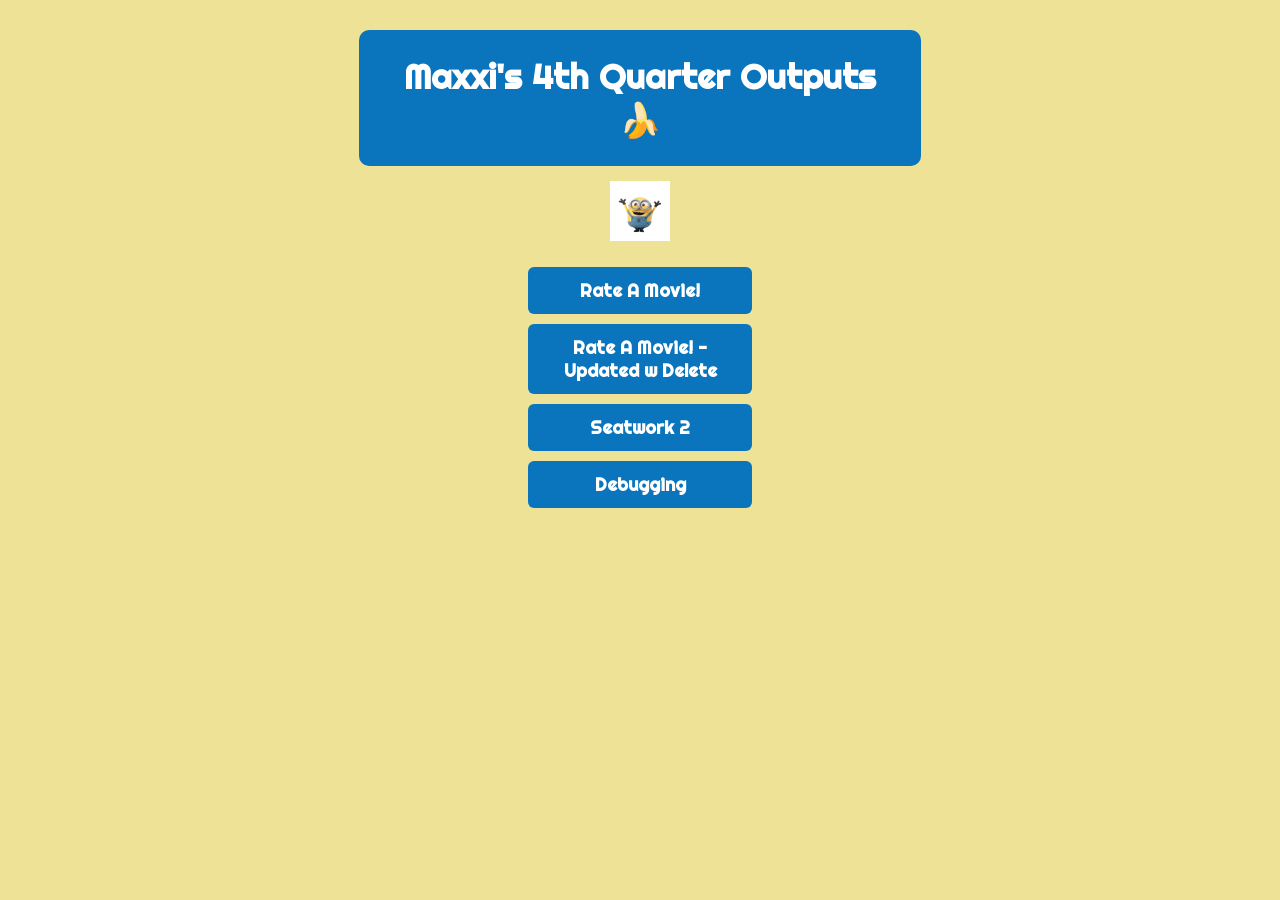
<file: index.html>
<!DOCTYPE html>
<html lang="en">
<head>
  <meta charset="UTF-8">
  <meta name="viewport" content="width=device-width, initial-scale=1">
  <meta name="author" content="Maxxi Escalona">
  <title>Maxxi Escalona's Portfolio &#x1f34c;!</title>

  <link rel="stylesheet" href="https://www.w3schools.com/w3css/5/w3.css">
  <link href="https://fonts.googleapis.com/css2?family=Righteous&display=swap" rel="stylesheet">

  <style>

    body {
      font-family: 'Righteous', sans-serif;
      font-size: 20px;
      color: black;
      text-align: center;
      padding-bottom: 50px;
      margin: 0;
      background-color: #eee296;
    }


    .header-box {
      width: 40%;
      margin: 30px auto 15px;
      padding: 25px;
      background-color: #0A75BC;
      border-radius: 10px;
      font-size: 34px;
      font-weight: 600;
      color: #FFFF;
    }


    form {
      width: 40%;
      margin: auto;
      background-color: #A87A51;
      padding: 25px;
      border-radius: 10px;
    }

    label {
      display: block;
      margin-top: 15px;
      font-weight: 500;
    }


    .button {
      display: block;
      width: 200px;
      margin: 10px auto;
      padding: 12px;
      background-color: #0A75BC;
      color: #FFFF;
      border: none;
      border-radius: 6px;
      font-size: 18px;
      font-weight: 600;
      cursor: pointer;
      text-align: center;
      text-decoration: none;
    }

    .button:hover {
      background-color: #2b84bf;
    }


    ul {
      padding: 0;
    }

    li {
      list-style: none;
    }


    #bgVideo {
      position: fixed;
      top: 0;
      left: 0;
      min-width: 100%;
      min-height: 100%;
      z-index: -1;
      object-fit: cover;
    }
  </style>
</head>
<body>


  <video autoplay muted loop id="bgVideo">
    <source src="content/mamaminion.mp4" type="video/mp4">
  </video>

  <section class="w3-container">


    <div class="header-box">Maxxi's 4th Quarter Outputs &#x1F34C;</div>


    <img src="content/minion2.jpg" height="60" width="60">


    <nav>
      <ul>
        <li><a href="public/Q41GRubidiumEscalona.htm" class="button">Rate A Movie!</a></li>
        <li><a href="public/Q42GRubidiumEscalona.htm" class="button">Rate A Movie! - Updated w Delete</a></li>
        <li><a href="public/RubidiumESCALONAseatwork2.html" class="button">Seatwork 2</a></li>
        <li><a href="public/Q43GRubidiumEscalona/index.html" class="button">Debugging</a></li>
      </ul>
    </nav>

  </section>

</body>
</html>
</file>
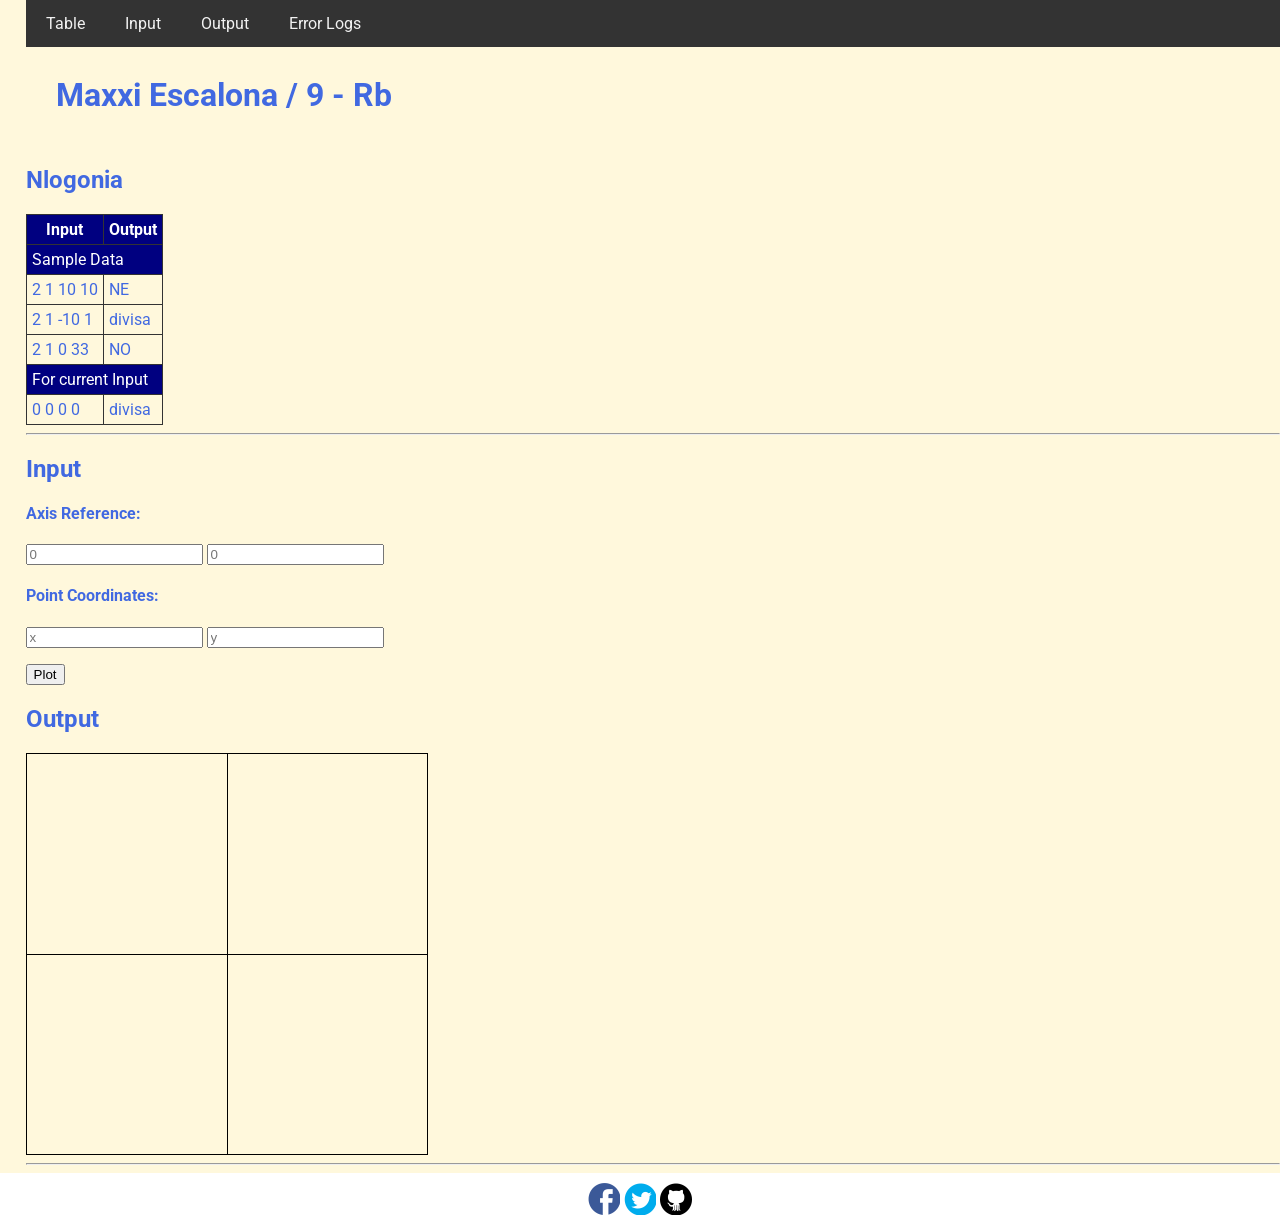
<file: public/Q43GRubidiumEscalona/index.html>
<!DOCTYPE html>
<html>
<head>
  <meta charset="utf-8">
  <meta name="viewport" content="width=device-width">
  <!-- change the authors name to both your names-->
  <meta name="author" content="Maxxi Escalona">
  <meta name="description" content="testing and debugging">
  <meta name="keywords" content="testing and debugging">
  <title>CS 3 </title>
  <link href="style.css" rel="stylesheet" type="text/css" />
  <link rel="preconnect" href="https://fonts.googleapis.com">
  <link rel="preconnect" href="https://fonts.gstatic.com" crossorigin>
  <link href="https://fonts.googleapis.com/css2?family=Open+Sans&family=Poppins:wght@300&family=Roboto&display=swap" rel="stylesheet">
  <link rel="icon" type="image/x-icon" href="images/favicon.ico">
</head>

<body>
  <header>
    <nav>
      <a href="#start">Table</a>
      <a href="#input">Input</a>
      <a href="#output">Output</a>
      <a href="errorlogs.html">Error Logs</a>
    </nav>
    
    <h1 style="padding: 30px">Maxxi Escalona / 9 - Rb </h1> 
    <h2 id="start"> Nlogonia </h2>
  </header>

  <section id="table">
    <table> 
      <tr class="rColor">
        <th> Input </th> <th> Output</th>
      </tr>
      <tr class="rColor"> 
        <td colspan="2"> Sample Data</td>
      </tr>
      <tr> 
        <td> 2 1 10 10 </td> <td> NE</td>
      </tr>
      <tr> 
        <td> 2 1 -10 1 </td> <td> divisa</td>
      </tr>
      <tr> 
        <td> 2 1 0 33 </td> <td> NO </td>
      </tr>
      <tr  class="rColor"> 
        <td colspan="2"> For current Input</td>
      </tr>
      <tr> 
        <td id="in1"> 0 0 0 0 </td> <td id="out1"> divisa </td>
      </tr>
    </table>
    <hr>
  </section>
  
  <section id="input">
    <h2> Input </h2>
  
    <h4>Axis Reference:</h4>
    <p>
      <input type="number" id="x0" placeholder="0">
      <input type="number" id="y0" placeholder="0">
    </p>
    
    <h4>Point Coordinates:</h4>
    <p>
      <input type="number" id="x" placeholder="x"> 
      <input type="number" id="y" placeholder="y">
    </p>
    <button onclick="plotPoint(Number(x0.value),Number(y0.value),Number(x.value), Number(y.value))"> Plot </button>
  </section>
  
  <section id="output">
    <h2 id="output"> Output </h2>
  
    <div id="coordinatePlane">
        <div id="xAxis" class="axis"></div>
        <div id="yAxis" class="axis"></div>
    </div>
    <hr>
  </section>
  
  <!--- anchors for socmed site are done with image sprites -->
  <footer>
    <a href="https://facebook.com"> 
    <div class="icon facebook"></div>
    </a>
    <a href="https://twitter.com">
    <div class="icon twitter"></div>
    </a>
    <a href="https://github.com">
    <div class="icon github"></div>
    </a>
  </footer>
  <script defer src="script.js"></script>
</body>

</html>
</file>
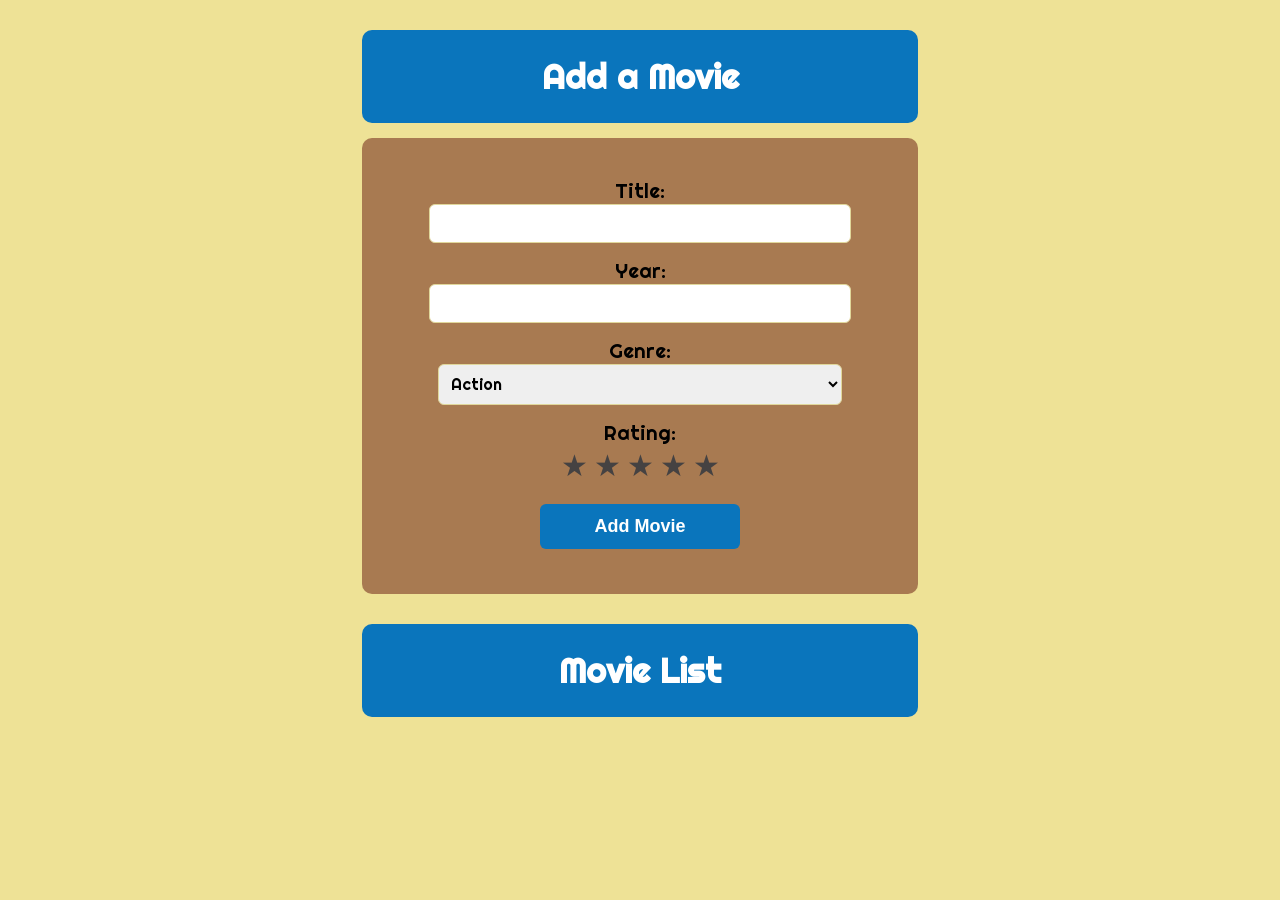
<file: public/Q41GRubidiumEscalona.htm>
<!DOCTYPE html>
<html lang="en">
<head>
  <link rel="stylesheet" href="https://www.w3schools.com/w3css/5/w3.css">
  <link href="https://fonts.googleapis.com/css2?family=Righteous&display=swap" rel="stylesheet">

<meta charset="UTF-8">
<meta name="viewport" content="width=device-width, initial-scale=1">
<meta name="author" content="Maxxi Escalona">
<title>Rate A Movie!</title>

<style>

body {
    background-color: #eee296;
    font-family: 'Righteous', sans-serif;
    font-size: 20px;
    color: black;
    text-align: center;
    padding-bottom: 50px;
}

.header-box {
    width: 40%;
    margin: 30px auto 15px;
    padding: 25px;
    background-color: #0A75BC;
    border-radius: 10px;
    font-size: 34px;
    font-weight: 600;
    color: #FFFF;
}

form {
    width: 40%;
    margin: auto;
    background-color: #A87A51;
    padding: 25px;
    border-radius: 10px;
}

label {
    display: block;
    margin-top: 15px;
    font-weight: 500;
}

input, select {
    width: 80%;
    padding: 8px;
    font-size: 16px;
    border-radius: 6px;
    border: 1px solid #e0d79b;
    font-family: 'Righteous', sans-serif;
}

input:focus, select:focus {
    border: 2px solid #77797b;
    outline: none;
    background-color: #949699;
}

.button {
    width: 200px;
    margin: 20px;
    padding: 12px;
    background-color: #0A75BC;
    color: #FFFF;
    border: none;
    border-radius: 6px;
    font-size: 18px;
    font-weight: 600;
    cursor: pointer;
}

.button:hover {
    background-color: #2b84bf;
}

.star {
    font-size: 30px;
    cursor: pointer;
    color: rgb(69, 66, 66);
}

.star.selected {
    color: rgb(255, 224, 46);
}

.movie-item {
    width: 40%;
    margin: 10px auto;
    background: #A87A51;
    padding: 10px;
    border-radius: 6px;
}

</style>
</head>

<body>

<div class="header-box">Add a Movie</div>

<form id="movieForm">

<label>Title:</label>
<input type="text" id="title">

<label>Year:</label>
<input type="number" id="year">

<label>Genre:</label>
<select id="genre">
<option>Action</option>
<option>Romance</option>
<option>RomCom</option>
<option>Comedy</option>
<option>Drama</option>
<option>Horror</option>
<option>Sci-Fi</option>
<option>Fiction</option>
<option>Family</option>

</select>

<label>Rating:</label>
<div id="stars">
<span class="star" data-value="1">★</span>
<span class="star" data-value="2">★</span>
<span class="star" data-value="3">★</span>
<span class="star" data-value="4">★</span>
<span class="star" data-value="5">★</span>
</div>

<button type="button" class="button" onclick="addMovie()">Add Movie</button>

</form>

<div class="header-box">Movie List</div>

<div id="movieList"></div>

<script>

let rating = 0;

//stars

document.querySelectorAll(".star").forEach(star => {

    star.addEventListener("click", function(){

        rating = this.dataset.value;

        document.querySelectorAll(".star").forEach(s=>{
            s.classList.remove("selected");
        });

        for(let i=0;i<rating;i++){
            document.querySelectorAll(".star")[i].classList.add("selected");
        }

    });

});


window.onload = function(){
    displayMovies();
}

//add

function addMovie(){

    const title = document.getElementById("title").value;
    const year = document.getElementById("year").value;
    const genre = document.getElementById("genre").value;

    const movie = {
        title: title,
        year: year,
        genre: genre,
        rating: rating
    };

    let movies = JSON.parse(localStorage.getItem("movies")) || [];

    movies.push(movie);

    localStorage.setItem("movies", JSON.stringify(movies));

    displayMovies();

}

// display

function displayMovies(){

    const movieList = document.getElementById("movieList");
    movieList.innerHTML = "";

    let movies = JSON.parse(localStorage.getItem("movies")) || [];

    movies.forEach(movie => {

        let stars = "★".repeat(movie.rating);

        movieList.innerHTML += `
        <div class="movie-item">
        ${movie.title} (${movie.year}) - ${movie.genre}, Rating: ${stars}
        </div>
        `;

    });

}

</script>

</body>
</html>
</file>
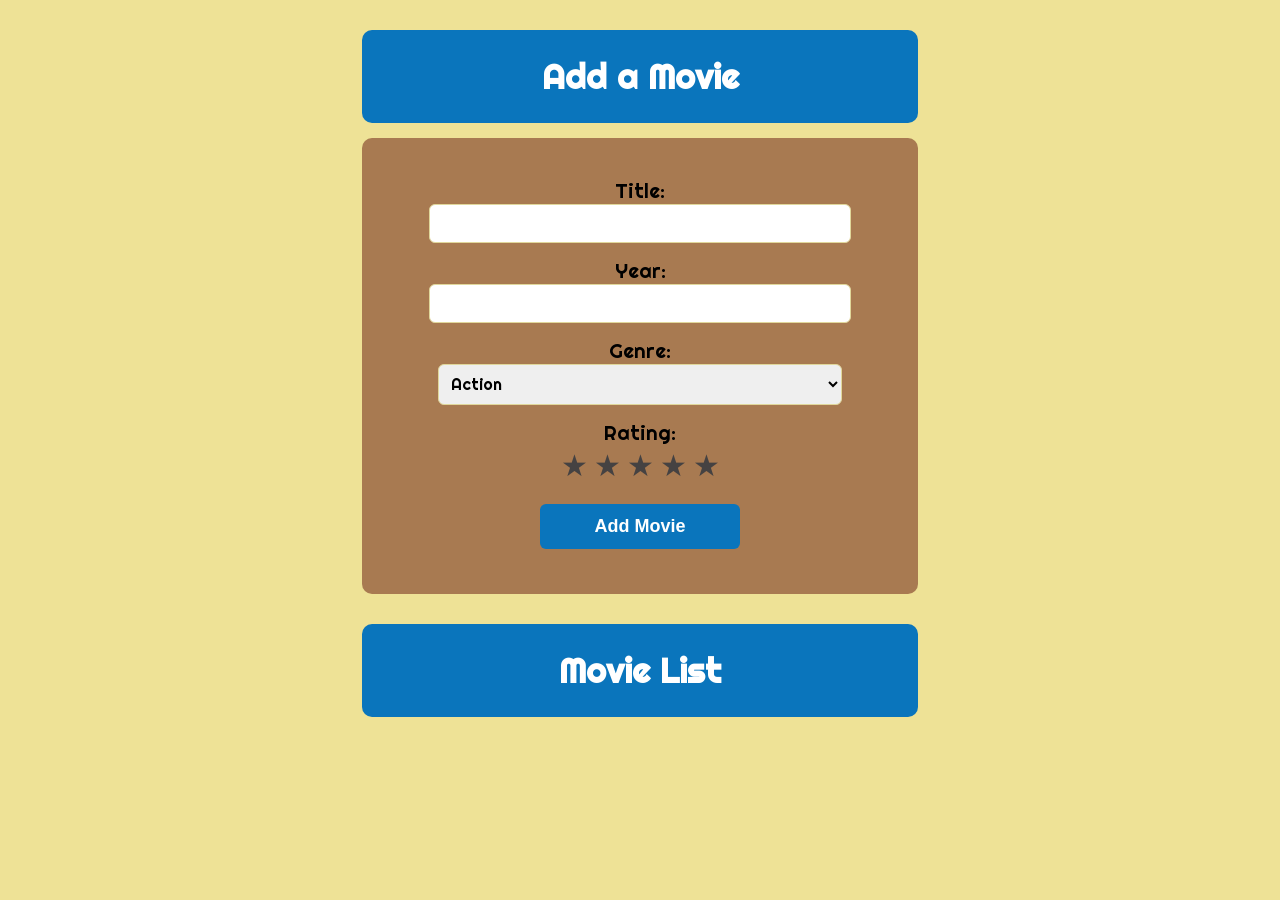
<file: public/Q42GRubidiumEscalona.htm>
<!DOCTYPE html>
<html lang="en">
<head>
  <link rel="stylesheet" href="https://www.w3schools.com/w3css/5/w3.css">
  <link href="https://fonts.googleapis.com/css2?family=Righteous&display=swap" rel="stylesheet">

<meta charset="UTF-8">
<meta name="viewport" content="width=device-width, initial-scale=1">
<meta name="author" content="Maxxi Escalona">
<title>Rate A Movie!</title>

<style>

body {
    background-color: #eee296;
    font-family: 'Righteous', sans-serif;
    font-size: 20px;
    color: black;
    text-align: center;
    padding-bottom: 50px;
}

.header-box {
    width: 40%;
    margin: 30px auto 15px;
    padding: 25px;
    background-color: #0A75BC;
    border-radius: 10px;
    font-size: 34px;
    font-weight: 600;
    color: #FFFF;
}

form {
    width: 40%;
    margin: auto;
    background-color: #A87A51;
    padding: 25px;
    border-radius: 10px;
}

label {
    display: block;
    margin-top: 15px;
    font-weight: 500;
}

input, select {
    width: 80%;
    padding: 8px;
    font-size: 16px;
    border-radius: 6px;
    border: 1px solid #e0d79b;
    font-family: 'Righteous', sans-serif;
}

input:focus, select:focus {
    border: 2px solid #77797b;
    outline: none;
    background-color: #949699;
}

.button {
    width: 200px;
    margin: 20px;
    padding: 12px;
    background-color: #0A75BC;
    color: #FFFF;
    border: none;
    border-radius: 6px;
    font-size: 18px;
    font-weight: 600;
    cursor: pointer;
}

.button:hover {
    background-color: #2b84bf;
}

.star {
    font-size: 30px;
    cursor: pointer;
    color: rgb(69, 66, 66);
}

.star.selected {
    color: rgb(255, 224, 46);
}

.movie-item {
    width: 40%;
    margin: 10px auto;
    background: #A87A51;
    padding: 10px;
    border-radius: 6px;
}

</style>
</head>

<body>

<div class="header-box">Add a Movie</div>

<form id="movieForm">

<label>Title:</label>
<input type="text" id="title">

<label>Year:</label>
<input type="number" id="year">

<label>Genre:</label>
<select id="genre">
<option>Action</option>
<option>Romance</option>
<option>RomCom</option>
<option>Comedy</option>
<option>Drama</option>
<option>Horror</option>
<option>Sci-Fi</option>
<option>Fiction</option>
</select>

<label>Rating:</label>
<div id="stars">
<span class="star" data-value="1">★</span>
<span class="star" data-value="2">★</span>
<span class="star" data-value="3">★</span>
<span class="star" data-value="4">★</span>
<span class="star" data-value="5">★</span>
</div>

<button type="button" class="button" onclick="addMovie()">Add Movie</button>

</form>

<div class="header-box">Movie List</div>

<div id="movieList"></div>

<script>

let rating = 0;

// stars
document.querySelectorAll(".star").forEach(star => {

    star.addEventListener("click", function(){

        rating = Number(this.dataset.value);

        document.querySelectorAll(".star").forEach(s=>{
            s.classList.remove("selected");
        });

        for(let i=0;i<rating;i++){
            document.querySelectorAll(".star")[i].classList.add("selected");
        }

    });

});

window.onload = function(){
    displayMovies();
}

// add

function addMovie(){

    const title = document.getElementById("title").value.trim();
    const year = document.getElementById("year").value;
    const genre = document.getElementById("genre").value;

    let movies = JSON.parse(localStorage.getItem("movies")) || [];

    let existingMovie = movies.find(m => m.title.toLowerCase() === title.toLowerCase());

    if(existingMovie){

        existingMovie.rating = Math.round((Number(existingMovie.rating) + Number(rating)) / 2);

        existingMovie.year = year;
        existingMovie.genre = genre;

    } else {

        const movie = {
            title: title,
            year: year,
            genre: genre,
            rating: rating
        };

        movies.push(movie);
    }

    localStorage.setItem("movies", JSON.stringify(movies));

    displayMovies();
}

// delete
function deleteMovie(index){

    let confirmDelete = confirm("Are you sure you want to delete this movie?");

    if(confirmDelete){

        let movies = JSON.parse(localStorage.getItem("movies")) || [];

        movies.splice(index, 1);

        localStorage.setItem("movies", JSON.stringify(movies));

        displayMovies();
    }
}

// display
function displayMovies(){

    const movieList = document.getElementById("movieList");
    movieList.innerHTML = "";

    let movies = JSON.parse(localStorage.getItem("movies")) || [];

    movies.forEach((movie, index) => {

        let stars = "★".repeat(movie.rating);

        movieList.innerHTML += `
        <div class="movie-item">
        ${movie.title} (${movie.year}) - ${movie.genre}, Rating: ${stars}
        <button class="button" style="width:100px; margin-left:10px;" 
        onclick="deleteMovie(${index})">Delete</button>
        </div>
        `;
    });
}

</script>

</body>
</html>
</file>
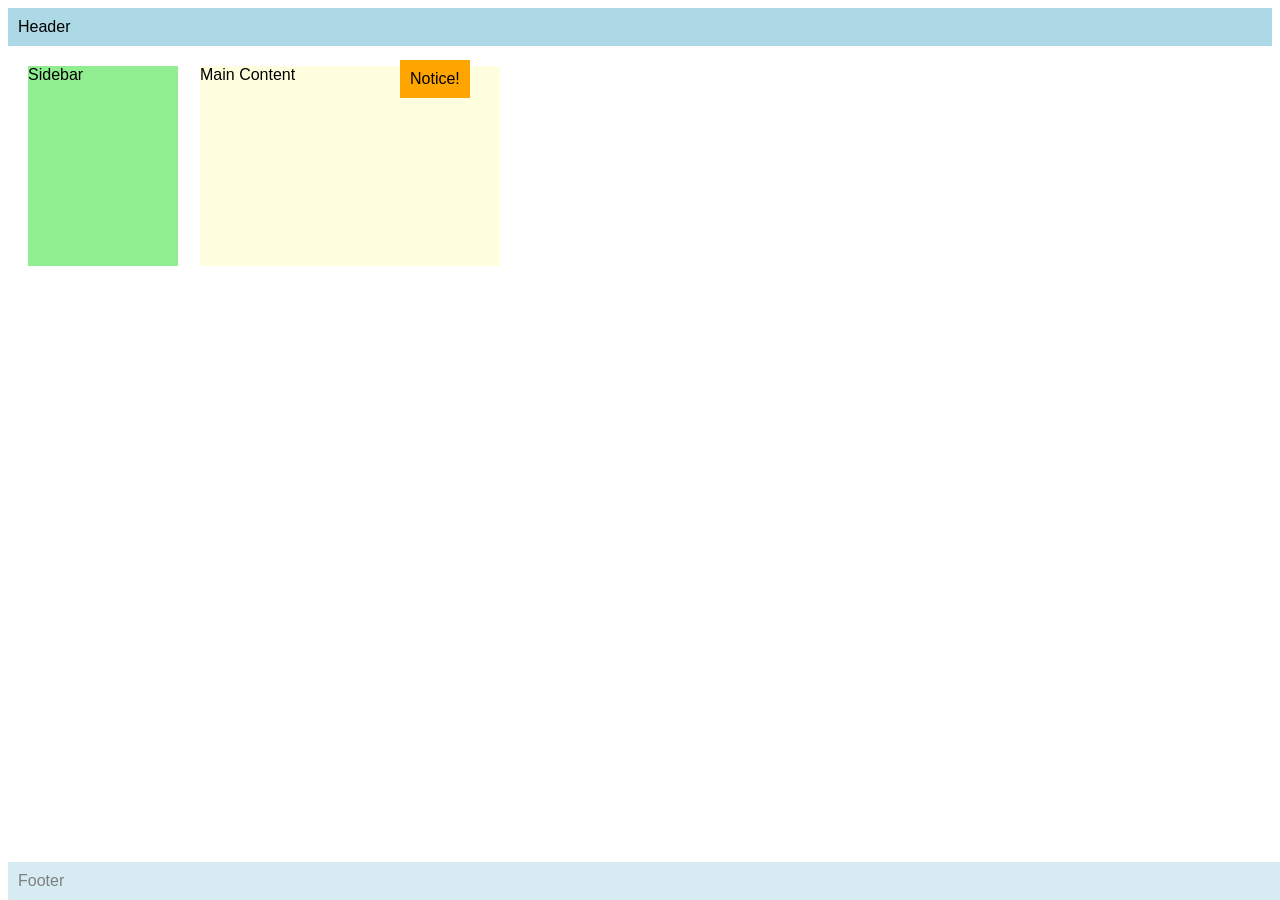
<file: public/RubidiumESCALONAseatwork2.html>
<!DOCTYPE html>
<html>
  
<head>
  <meta name="author" content="<your names>" />
  <meta name="revised" content="<date today>" />
  <style>
    body { font-family: Arial, sans-serif; }
    .header, .footer {
      background: lightblue;
      padding: 10px;
    }
    .footer {
       opacity: 0.5;
       position: fixed; bottom: 0; width: 100%;
    }
    .sidebar {
      background: lightgreen;
      width: 150px;
      height: 200px;
      position: relative; top: 20px; left: 20px;
    }
    .content {
      background: lightyellow;
      width: 300px;
      height: 200px;
      position: absolute; top: 66px; left: 200px;
    }    

    .notice {
    position: absolute;
    top: 60px;
    left: 400px;
    background: orange;
    padding: 10px;
    z-index: 1;
}
  </style>
</head>
<body>
  <div class="header">Header</div>
  <div class="sidebar">Sidebar</div>
  <div class="content">Main Content</div>
  <div class="footer">Footer</div>
  <div class="notice">Notice!</div>
</body>
</html>
</file>
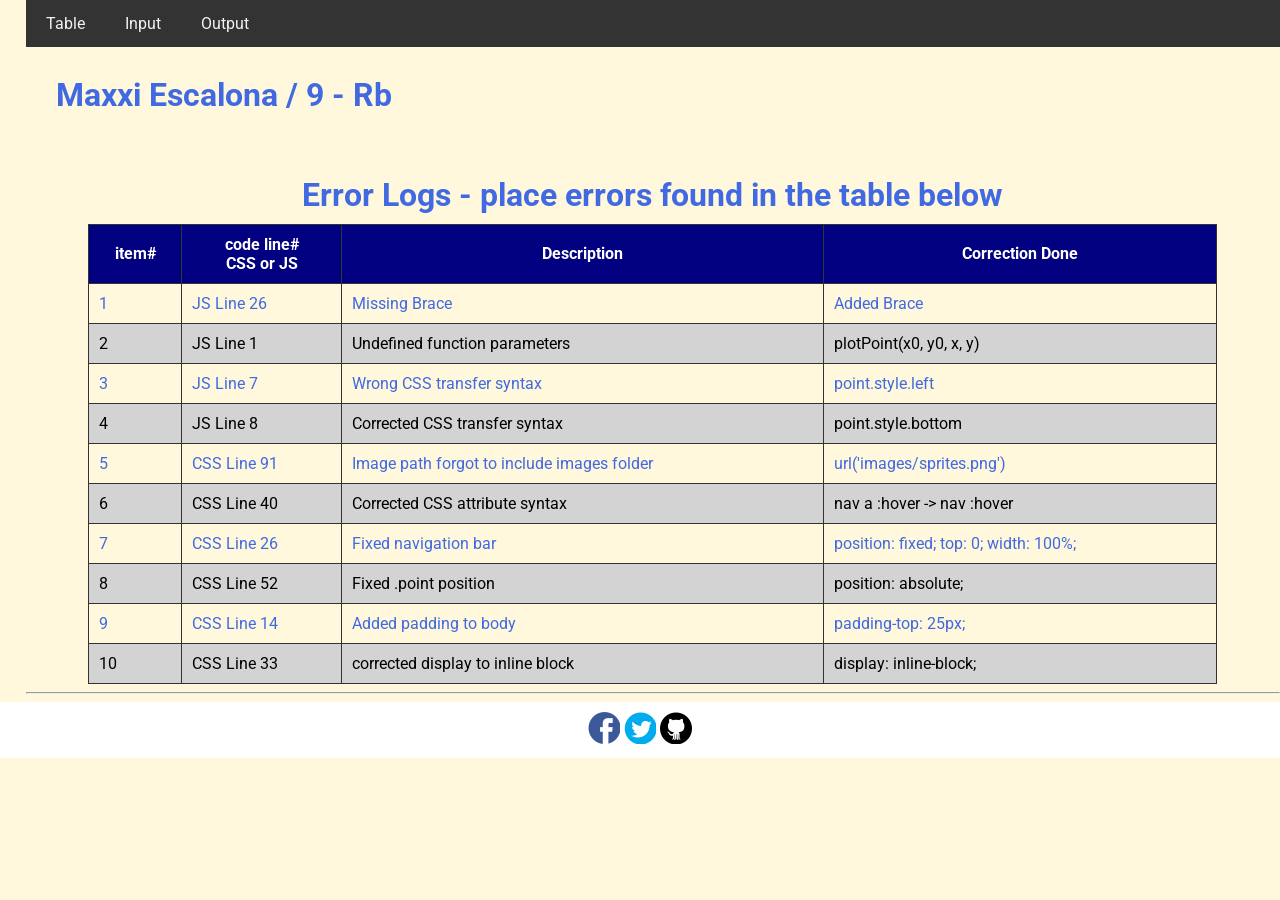
<file: public/Q43GRubidiumEscalona/errorlogs.html>
<!DOCTYPE html>
<html>
<head>
  <meta charset="utf-8">
  <meta name="viewport" content="width=device-width">
  <meta name="author" content="Maxxi Escalona">
  <meta name="description" content="testing and debugging">
  <meta name="keywords" content="testing and debugging">
  <title>CS3 </title>
  <link href="style.css" rel="stylesheet" type="text/css" />
  <link rel="preconnect" href="https://fonts.googleapis.com">
  <link rel="preconnect" href="https://fonts.gstatic.com" crossorigin>
  <link href="https://fonts.googleapis.com/css2?family=Open+Sans&family=Poppins:wght@300&family=Roboto&display=swap" rel="stylesheet">
  <link rel="icon" type="image/x-icon" href="images/favicon.ico">

  <style>
    tr:nth-child(1) ~ tr:nth-child(odd) {
      background-color: lightgray;
      color: black;
    }
    td, th {
      padding: 10px;
    }
    table {
      width: 90%;
      margin: 0 auto;
    }
    caption {
      font-size: 2em;
      font-weight: bold;
      padding: 10px;
    }
    
  </style>
</head>

<body>
  <header>
    <nav>
      <a href="index.html#start">Table</a>
      <a href="index.html#input">Input</a>
      <a href="index.html#output">Output</a>
    </nav>
    
    <h1 style="padding: 30px">Maxxi Escalona / 9 - Rb </h1>
  </header>

  <section id="table">
    <table> 
      <caption> Error Logs - place errors found in the table below</caption>
      <tr class="rColor">
        <th> item# </th> 
        <th> code line#<br/>CSS or JS </th> 
        <th> Description</th>
        <th> Correction Done</th>
      </tr>
      <tr>
        <td> 1 </td> 
        <td> JS Line 26 </td> 
        <td> Missing Brace </td>
        <td> Added Brace </td>
      </tr>
      <tr>
        <td> 2 </td> 
        <td> JS Line 1 </td> 
        <td> Undefined function parameters </td>
        <td> plotPoint(x0, y0, x, y) </td>
      </tr>
      <tr>
        <td> 3 </td> 
        <td> JS Line 7 </td> 
        <td> Wrong CSS transfer syntax </td>
        <td> point.style.left </td>
      </tr>
      <tr>
        <td> 4 </td> 
        <td> JS Line 8 </td> 
        <td> Corrected CSS transfer syntax</td>
        <td> point.style.bottom </td>
      </tr>
      <tr>
        <td> 5 </td> 
        <td> CSS Line 91 </td> 
        <td> Image path forgot to include images folder </td>
        <td> url('images/sprites.png') </td>
      </tr>
      <tr>
        <td> 6 </td> 
        <td> CSS Line 40 </td> 
        <td> Corrected CSS attribute syntax</td>
        <td> nav a :hover -> nav :hover</td>
      </tr>
      <tr>
        <td> 7 </td> 
        <td> CSS Line 26 </td> 
        <td> Fixed navigation bar </td>
        <td> position: fixed; top: 0; width: 100%; </td>
      </tr>
      <tr>
        <td> 8 </td> 
        <td> CSS Line 52 </td> 
        <td>Fixed .point position </td>
        <td> position: absolute; </td>
      </tr>
      <tr>
        <td> 9 </td> 
        <td> CSS Line 14 </td> 
        <td> Added padding to body </td>
        <td> padding-top: 25px; </td>
      </tr>
      <tr>
        <td> 10 </td> 
        <td>CSS Line 33 </td> 
        <td> corrected display to inline block</td>
        <td> display: inline-block; </td>
      </tr>
     
    </table>
    <hr>
  </section>
  
   
  <!--- anchors for socmed site are done with image sprites -->
  <footer>
    <a href="https://facebook.com"> 
    <div class="icon facebook"></div>
    </a>
    <a href="https://twitter.com">
    <div class="icon twitter"></div>
    </a>
    <a href="https://github.com">
    <div class="icon github"></div>
    </a>
  </footer>
 
</body>

</html>
</file>
<file: public/Q43GRubidiumEscalona/style.css>
html {
  height: 100%;
  width: 100%;
}

body{
  font-family: 'Open Sans', sans-serif;
  font-family: 'Poppins', sans-serif;
  font-family: 'Roboto', sans-serif;
  background-color: cornsilk;
  color:royalblue;
  padding: 0;
  margin: 0;
  padding-top: 25px;
}

section, header {
  padding-left: 2%;
}

/*---- CSS to control the navigation bar --- 
Requirements for the navigation:
- Navigation should all be on one line only and located on the first line of the browser and will not scroll with the rest of the content.  
- There should also a hover effect on each of the links to change background and foreground color.
*/
nav {
    position: fixed; top: 0; width: 100%;
    background-color: #333;
    display: flex;
}

nav a {
    display: inline-block;
    color: #f2f2f2;
    text-align: center;
    padding: 14px 20px;
    text-decoration: none;
}

nav :hover {
    background-color: #ddd;
    color: black;
}

/*------ to control coordinatePlane, the location of the small red box  --------*/
#coordinatePlane {
    position: relative;
    height: 400px;
    width: 400px;
    border: 1px solid black;
}
.point {
    position: absolute;
    height: 10px;
    width: 10px;
    background-color: red;
}
.axis {
    position: absolute;
    background-color: black;
}

#xAxis {
    left: 0;
    top: 200px;
    width: 100%;
    height: 1px;
}
#yAxis {
    left: 200px;
    bottom: 0;
    width: 1px;
    height: 100%;
}

/* ----- CSS properties for footer tag to display socmed icons facebook, twitter and github using sprites ---
- Discover how to use image sprites to make this work
*/
footer {
    width: 100%;
    background-color: white;
    color: #333;
    text-align: center;
    padding: 10px 0;
}
footer a {
  text-decoration: none;
}

.icon {
    width: 32px;
    height: 32px;
    display: inline-block;
    background: url('images/sprites.png') no-repeat;
}
.facebook {
    background-position: -226px -129px;
}
.twitter {
    background-position: -340px -129px;
}
.github {
    background-position: -456px -129px;
}

.facebook:hover {
  background-position: -226px -55px;
}
.twitter:hover {
  background-position: -340px -54px;
}
.github:hover {
  background-position: -456px -54px;
}

/* --- CSS for documenting process in the table in the errorlogs.html --*/
table{
  border-collapse: collapse;
}

th, td, tr{
  padding: 5px;
  border: 1px solid #333;  
}

.rColor {
  background-color: navy;
  color: white;
}
</file>
